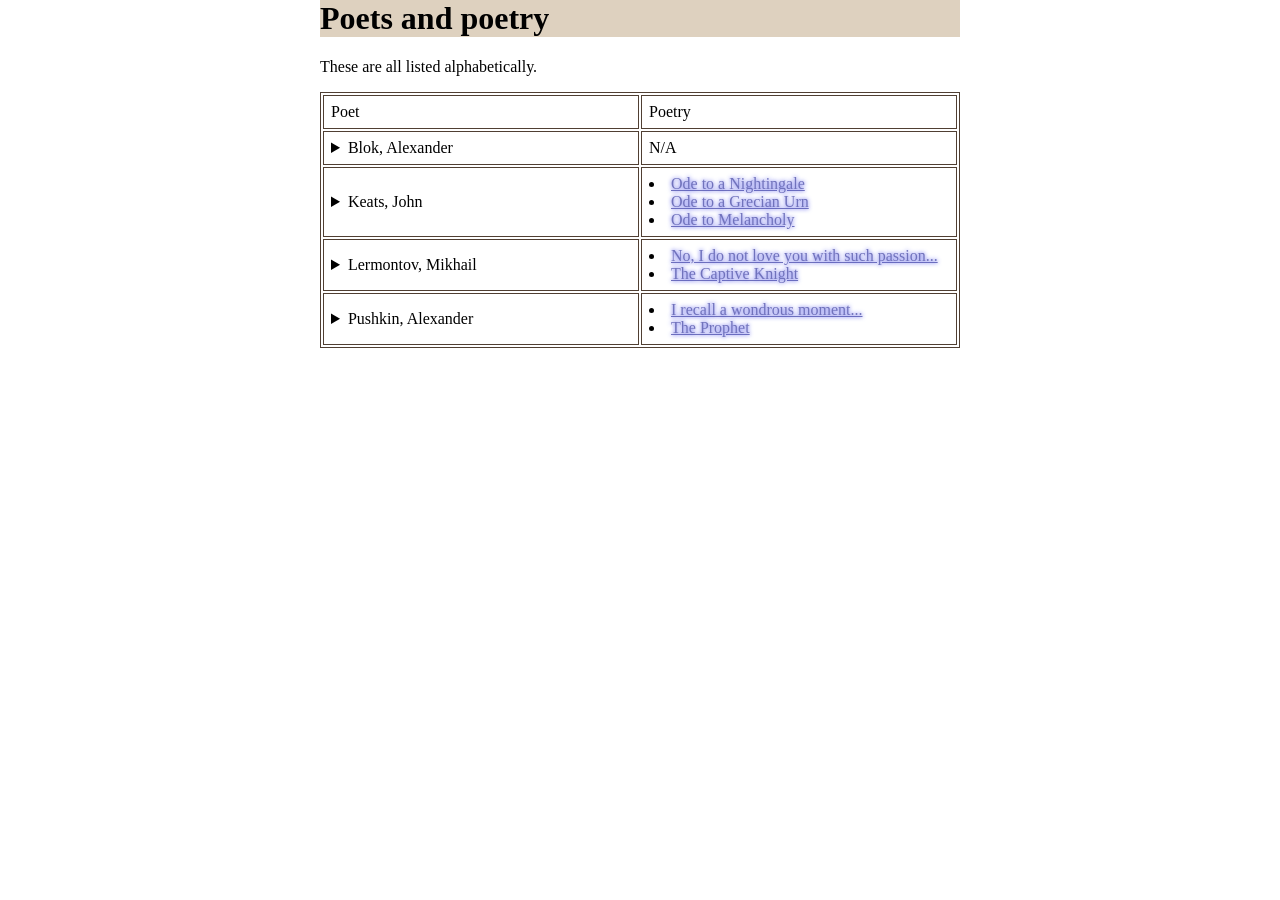
<file: poetry.html>
<head>
<meta charset="UTF-8">
<link href="https://ondine.neocities.org/main-new.css" rel="stylesheet" type="text/css" media="all">
<meta name="viewport" content="width=device-width, initial-scale=1">
<style>
p{text-indent:0px;}
body {margin-left:25%;margin-right:25%;margin-top:0px;
h2{color:#AB8669 !important;font-size:30px;};
h3{color:#73E6E1 !important;}
a{color:#7072BC !important;text-shadow: 0px 0px 4px #3F42E5 !important;}
}
table, th, td{border:1px solid rgb(80, 63, 51);}
td{width:50%;padding:7px;}
@media screen and (min-width:320px) and (max-width:640px) {
    body{margin-left:0px;margin-right:0px;}}
</style>
<title>Poet Ratings</title>
</head>

<body style="background-image:url(https://ondine.neocities.org/images/city-repeating/kirpic5.gif)">
<div class="Kuchen">
<div class="zagolovok"style="background-image:url(https://ondine.neocities.org/images/city-repeating/bibliotheque.png);
    background-color: rgba(151, 111, 56, 0.317);">
<h1>
Poets and poetry
</h1>
</div>
<div class="othercrap">
<p>These are all listed alphabetically.</p>
<table style="width:100%;">
  <tr>
    <td><p>Poet</p></td>
    <td><p>Poetry</p></td>
  </tr>

  <tr>
    <td><details>Good writing and good themes..<p><summary>Blok, Alexander</summary></p></details></td>
    <td><p>N/A</p></td>
  </tr>

    <tr>
    <td><details><p>An absolute genius of the English language. He represents the finest elements of the Romantic era – with his rich imagery of succulent, dew-laden nature and haunting, lonely summer nights; his inexplicable sorrows and contemplations of the brevity of life, and his references to empires and gods of old.  “Ode to a Nightingale” and “Ode to a Grecian Urn” together embody my life and soul. I usually find English poetry rather distasteful, with its wordy, rigid sentences, but Keats is an exception.<summary>Keats, John</summary></details></p></td>
    <td><p>
      <li><a href="https://ondine.neocities.org/writing/p/ode-to-a-nightingale">Ode to a Nightingale</a>
      <li><a href="https://ondine.neocities.org/writing/p/ode-to-a-grecian-urn">Ode to a Grecian Urn</a>
      <li><a href="https://ondine.neocities.org/writing/p/ode-to-melancholy">Ode to Melancholy</a>
      </p></td>
  </tr>

  <tr>
    <td><details><p>Many of Lermontov’s works focus on the same themes – “life is dull”, “life is meaningles”, or “I hate being in exile.” What separates the good ones from his bad is simply how he chooses to execute these emotions in his writing. “I set out on the lonely road” is one of my favorite poems, for its peaceful but hopeless resignation; I enjoyed “No, I do not love you with such passion” for its depth regarding nostalgia and love. The worst of his poems, however, degrade into the sort of whiny, angsty thing I, or any other depressed teenager, could’ve written while bored in ninth grade. These include  “Why” and “Bored and sad.”</p><p>His best work is not a poem, but a book — A Hero Of Our Time.<summary>Lermontov, Mikhail</summary></p></details></td>
    <td><p>
      <li><a href="https://ondine.neocities.org/writing/p/i-recall-a-wondrous-moment">No, I do not love you with such passion...</a>
      <li><a href="https://ondine.neocities.org/writing/p/i-recall-a-wondrous-moment">The Captive Knight</a>
    </p></td>
  </tr>

  <tr>
    <td><details><p>It’s outrageous there’s so much talk here in America about Dostoyevsky and Tolstoy, when the real king of Russian literature is Alexander Pushkin! One might argue that it’s because poets don’t survive translation, but Pushkin is a joy to read, even in English.</p><p>I love Pushkin so much, even though his Russian is very difficult for me, I typically memorize his poems after just a few readings. Too bad I have nobody to recite them to… I’ve thought about opening a Pushkin club in college, but really, who will join? …Nor will anyone join a Keats club, nor a Blok club…<summary>Pushkin, Alexander</summary></p></details></td>
    <td><p>
      <li><a href="https://ondine.neocities.org/writing/p/i-recall-a-wondrous-moment">I recall a wondrous moment...</a>
      <li><a href="https://ondine.neocities.org/writing/p/the-prophet">The Prophet</a>
    </p></td>
  </tr>
</table>
</div>
</body>
</file>
